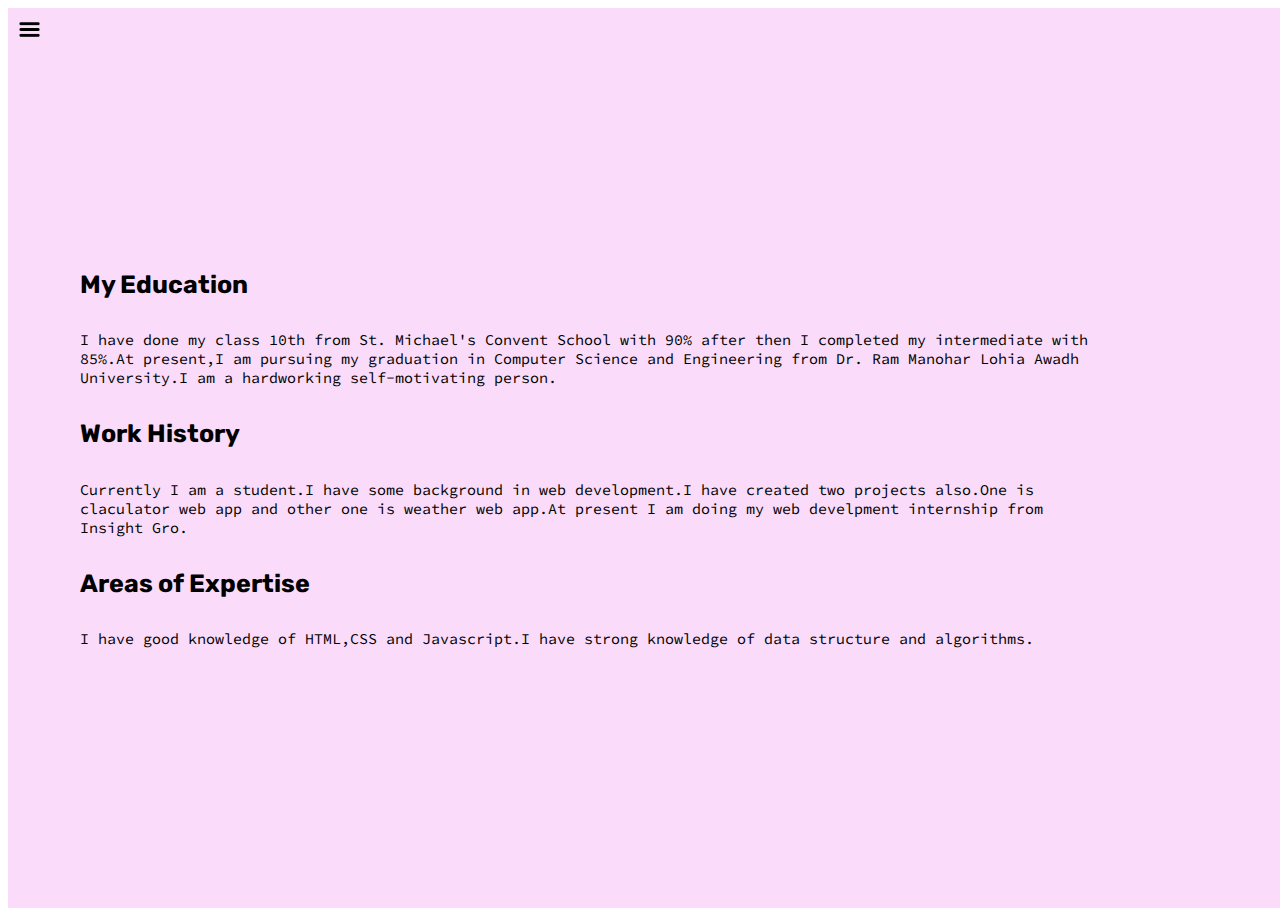
<file: about.html>
<!-- This is about page our website -->

<!-- html tag starts here -->
<!DOCTYPE html>
<html lang="en">

<!-- head tag starts here -->
<head>
    <meta charset="UTF-8">
    <meta http-equiv="X-UA-Compatible" content="IE=edge">
    <meta name="viewport" content="width=device-width, initial-scale=1.0">
    <title>MyPortfolio</title>
     <!-- using external CSS below: -->
    <link rel="stylesheet" href="style.css">
</head>
<!-- head tag ends here -->

<!-- body tag starts here -->
<body>
    <div class="container">
        <div class="sidebar sidebarGo">

            <nav>
                <ul>
                    <li><a href="/">Home</a></li>
                    <li><a href="/about.html">About</a></li>
                    <li><a href="/portfolio.html">Portfolio</a></li>
                    <li><a href="/contact2.html">Contact Me</a></li>
                </ul>
            </nav>
        </div>
        <div class="main">
            <div class="hamburger">
                <img class="ham" src="ham.png" alt="" width="23">
                <img class="cross" src="cross.png" alt="" width="23">
            </div>
            <div class="infoContainer">
                <div class="devInfo">
                    <h1>My Education</h1>
                    <p>I have done my class 10th from St. Michael's Convent School with 90% after then I completed my
                        intermediate with 85%.At present,I am pursuing my graduation in Computer Science and Engineering
                        from Dr. Ram Manohar Lohia Awadh University.I am a hardworking self-motivating person.</p>
                    <h1>Work History</h1>
                    <p>Currently I am a student.I have some background in web development.I have created two projects
                        also.One is claculator web app and other one is weather web app.At present I am doing my
                        web develpment internship from Insight Gro.</p>
                    <h1>Areas of Expertise</h1>
                    <p>I have good knowledge of HTML,CSS and Javascript.I have strong knowledge of data structure and
                        algorithms.</p>
                </div>
            </div>
        </div>
    </div>

    <!-- using external javascript below for creating a responsive navigation menu that collapses into a dropdown on smaller screens:-->
    <script src="script.js"></script>

</body>
<!--body tag ends here -->

</html>
<!-- html tag ends here -->
</file>
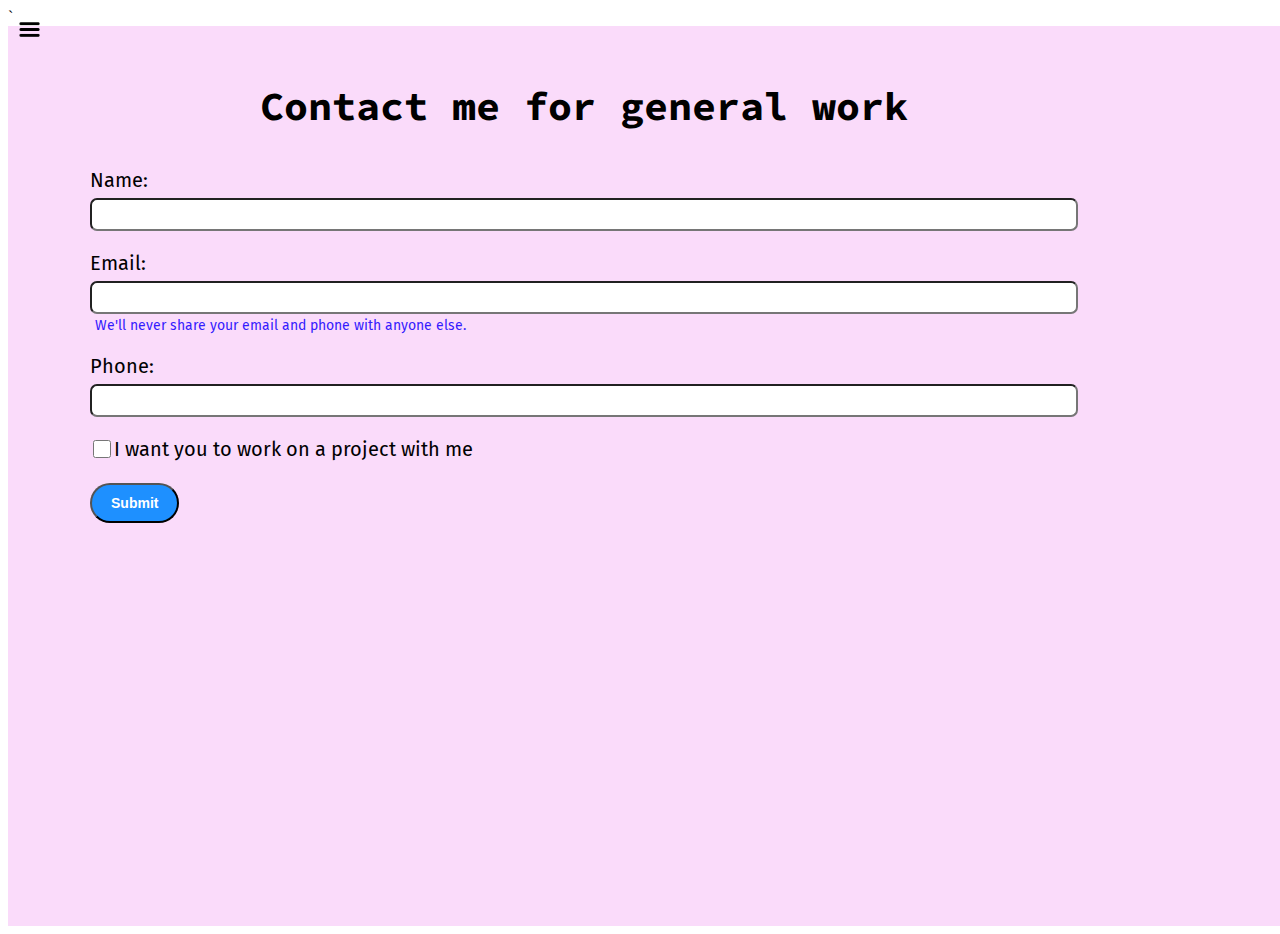
<file: contact2.html>
<!-- This is contact page our website  -->

<!-- html tag starts here -->
<!DOCTYPE html>
<html lang="en">

<!-- head tag starts here -->
<head>
    <meta charset="UTF-8">
    <meta http-equiv="X-UA-Compatible" content="IE=edge">
    <meta name="viewport" content="width=device-width, initial-scale=1.0">
    <title>MyPortfolio</title>`
    <!-- using external CSS below: -->
    <link rel="stylesheet" href="style.css">
</head>
<!-- head tag ends here -->

<!-- body tag starts here -->
<body>
    <div class="container">
        <div class="sidebar sidebarGo">

            <nav>
                <ul>
                    <li><a href="/">Home</a></li>
                    <li><a href="/about.html">About</a></li>
                    <li><a href="/portfolio.html">Portfolio</a></li>
                    <li><a href="/contact2.html">Contact Me</a></li>
                </ul>
            </nav>
        </div>
        <div class="main">
            <div class="hamburger">
                <img class="ham" src="ham.png" alt="" width="23">
                <img class="cross" src="cross.png" alt="" width="23">
            </div>

            <div class="contactform">
                <h1>Contact me for general work</h1>

                <!-- form tag starts here -->
                <form  name="myForm" onsubmit="return validateForm()" method="post" action="form.php" >
                    <div class="formdesign" id="name">
                        Name: <input type="text" name="fname" required><b><span class="formerror"></span></b>
                        
                    </div>
                    <div class="formdesign" id="email">
                        Email: <input type="text" name="femail" required><b><span class="formerror"
                                aria-describedby="emailHelp"> </span></b>
                        <div id="emailHelp" class="form-text">We'll never share your email and phone with anyone else.
                        </div>
                    </div>
                    <div class="formdesign" id="phone">
                        Phone: <input type="text" name="fphone" required><b><span class="formerror"></span></b>
                    </div>
                    <div class="formdesign" id="form-check">
                        <input type="checkbox" class="form-check-input" id="isclient" required>
                        <label class="form-check-label" for="isclient">I want you to work on a project with me</label>
                    </div>
                    <button type="submit"  class="btn btn-sm">Submit</button>
                </form>
                <!-- form tag ends here -->
                

            </div>
        </div>
    </div>

    <!-- using external javascript below for creating a responsive navigation menu that collapses into a dropdown on smaller screens:-->
    <script src="script.js"></script> 
     
    
</body>
<!-- body tag ends here -->


<!-- using internal javascript below for form validation: -->
<!-- internal javascript starts here -->
<script>
    function clearErrors() {

        errors = document.getElementsByClassName('formerror');
        for (let item of errors) {
            item.innerHTML = "";
        }
    }
    function seterror(id, error) {
        //sets errors inside tag of id
        element = document.getElementById(id);
        element.getElementsByClassName('formerror')[0].innerHTML = error;

    }

    function validateForm() {
        var returnval = true;
        clearErrors();


        //perform validation and if validation fails, set the value of returnval to false
        var name = document.forms['myForm']["fname"].value;
        if (name.length < 5) {
            seterror("name", "*Length of name is too short");
            returnval = false;
        }

        if (name.length == 0) {
            seterror("name", "*Lenght of name cannot be zero");
            returnval = false;
        }

        var email = document.forms['myForm']["femail"].value;
        if (email.length > 25) {
            seterror("email", "*Email Length is too long");
            returnval = false;
        }

        var phone = document.forms['myForm']["fphone"].value;
        if (phone.length != 10) {
            seterror("phone", "*Phone number should be of 10 digits");
            returnval = false;
        }

        return returnval;
    }
</script>
<!-- internal javascript ends here -->

</html>
<!-- html tag ends here -->
</file>
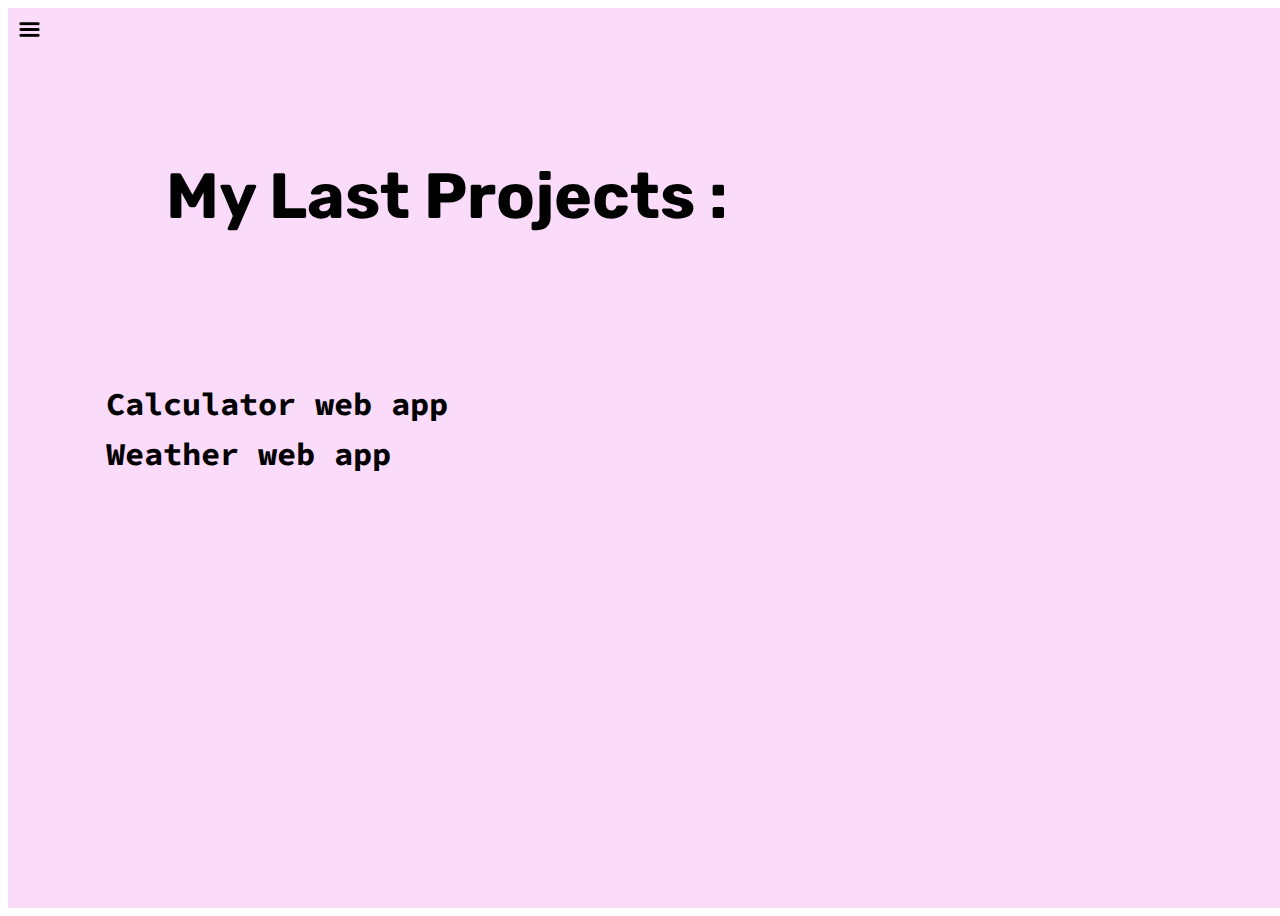
<file: portfolio.html>
<!-- This is portfolio page our website -->

<!-- html tag starts here -->
<!DOCTYPE html>
<html lang="en">

<!-- head tag starts here -->
<head>
    <meta charset="UTF-8">
    <meta http-equiv="X-UA-Compatible" content="IE=edge">
    <meta name="viewport" content="width=device-width, initial-scale=1.0">
    <title>MyPortfolio</title>
     <!-- using external CSS below: -->
    <link rel="stylesheet" href="style.css">

</head>
<!-- head tag ends here -->

<!-- body tag starts here -->
<body>
    <div class="container">
        <div class="sidebar sidebarGo">

            <nav>
                <ul>
                    <li><a href="/">Home</a></li>
                    <li><a href="/about.html">About</a></li>
                    <li><a href="/portfolio.html">Portfolio</a></li>
                    <li><a href="/contact2.html">Contact Me</a></li>
                </ul>
            </nav>
        </div>
        <div class="main">
            <div class="hamburger">
                <img class="ham" src="ham.png" alt="" width="23">
                <img class="cross" src="cross.png" alt="" width="23">
            </div>
            <div class="portfolio">
                <h2>My Last Projects :</h2>
                   
                        <h3>Calculator web app</h3>
                        <h3>Weather web app</h3>
    
             </div>
         </div>
    </div>

    <!-- using external javascript below for creating a responsive navigation menu that collapses into a dropdown on smaller screens:-->
    <script src="script.js"></script>

</body>
<!-- body tag ends here -->

</html>
<!-- html tag ends here -->
</file>
<file: style.css>
/* IMPORTED GOOGLE FONTS-ROBOTO,YEON SUNG,SOURCE CODE PRO,FIRA SANS */

@import url('https://fonts.googleapis.com/css2?family=Roboto:ital,wght@1,500&display=swap');
@import url('https://fonts.googleapis.com/css2?family=Rubik&family=Yeon+Sung&display=swap');
@import url('https://fonts.googleapis.com/css2?family=Rubik&family=Source+Code+Pro:wght@300&family=Yeon+Sung&display=swap');

@import url('https://fonts.googleapis.com/css2?family=Fira+Sans&display=swap'); * {
    margin: 10;
    padding: 10;
}

.sidebar {
    position: absolute;
    background-color: rgb(202, 188, 188);
    height: 100vh;
    font-family: 'Roboto', sans-serif;
    transition: transform 0.3s ease-in;
}

.sidebar nav {
    padding: 45px;

}

.sidebar nav li {
    list-style: none;
    font-size: 30px;
    padding: 33px 0;
}

.sidebar nav li a {
    text-decoration: none;
    color: purple;
}

.main {

    width: 90vw;
    height: 100vh;
}

.container {
    display: flex;
    background-color: rgb(250, 219, 250);
    width: 100vw;
    height: 100vh;
}

.infoContainer {

    height: 68vh;
    width: 80vw;
    margin: 144px auto;
    display: flex;
    justify-content: space-around;

}

.devInfo {
    display: flex;
    justify-content: center;
    flex-direction: column;
    font-family: 'Source Code Pro', monospace;
    font-size: 18px;
}

.devInfo h1 {
    font-family: 'Rubik', sans-serif;
    font-weight: bold;
    font-size: 2.5em;
}

.devInfo p {
    font-size: 1.5em;

}

.hello {
    font-size: 3em;

}

.name {
    font-size: 3em;
    font-weight: bold;
    font-family: 'Rubik', sans-serif;
}

.about {
    font-size: 2.5em;
}

.moreabout {
    font-size: 2em;
    margin-top: 20px;
    font-family: 'Rubik', sans-serif;
}

.buttons {
    margin-top: 2.2em;
    font-size: 10px;
}

.btn {
    padding: 11px;
    border-radius: 33px;
    color: white;
    background-color: dodgerblue;
    font-weight: bold;
    font-size: 2em;
    margin: 3px 3px;
    cursor: pointer;
}

.btn-sm {
    font-size: 14px;
    margin: 12px 0;
    padding: 10px 19px;
}

.btn:hover {
    color: dodgerblue;
    background-color: white;
}


.contactform {
    padding-top: 144px;
    padding: 0 34px;
    font-family: 'Fira Sans', sans-serif;
    font-size: 20px;
    margin: 250px;
}

.contactform h1 {
    font-family: 'Source Code Pro', monospace;
    text-align: center;
    /*padding: 12px 0;*/

}

.contactform form div {
    padding: 10px 0;
    display: flex;
    flex-direction: column;
}

.contactform form div input {

    border-radius: 7px;
    margin: 6px 0 0 0;
    padding: 7px;
    /* width: 26vw*/

}

.contactform form {
    margin: 0 40px;
}

#emailHelp {
    color: rgb(54, 27, 254);
    font-size: 14px;
    margin: 0 5px;
    padding: 3px 0 0 0;
}


#form-check {
    flex-direction: row;
}

#form-check input {
    width: 24px;
    margin: 3px 0;
}

.formerror {
    color: red;
    font-size: 0.7em;
}

.sidebarGo {
    transform: translate(-443px, 0px);
    position: absolute;
}

.hamburger {
    position: absolute;
    cursor: pointer;
    top: 10px;
    left: 10px;
}

.ham {
    margin-top: 8px;
    margin-left: 8px;
}

.cross {
    margin-left: 240px;
    margin-top: 15px
}

@media (max-width: 1700px) {
    * {
        /* background-color: rgb(252, 176, 176);*/
    }

    .devInfo {
        font-size: 10px;
    }

    .buttons {
        font-size: 6px;
    }

    .devInfo,
    .portfolio,
    .contactform {
        margin: 55px 8px;
    }
}

.portfolio h2 {
    margin: 150px;
    font-size: 4em;
    font-weight: bold;
    font-family: 'Rubik', sans-serif;
}

.portfolio h3 {
    margin: 10px 90px;
    font-size: 2em;
    font-family: 'Source Code Pro', monospace;

}
</file>
